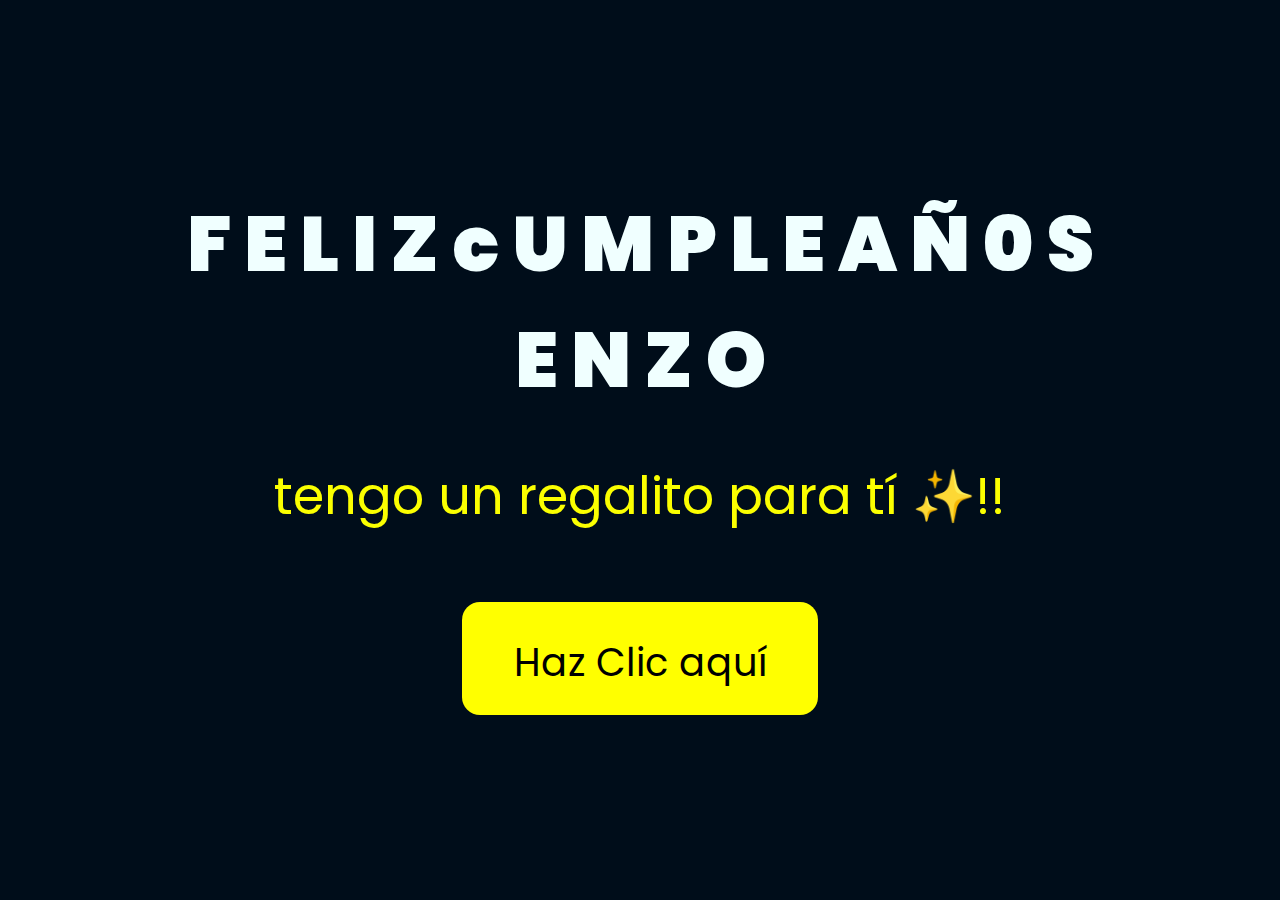
<file: index.html>
<!DOCTYPE html>
<html lang="en">
  <head>
    <meta charset="UTF-8" />
    <meta http-equiv="X-UA-Compatible" content="IE=edge" />
    <meta name="viewport" content="width=device-width, initial-scale=1.0" />
    <link rel="stylesheet" href="style.css" />
    <link rel="icon" href="img/flowers.png" type="image/x-icon" />
    <title>FLORES</title>
  </head>
  <body>
    <div class="greetings">
      <span>F</span>
      <span>E</span>
      <span>L</span>
      <span>I</span>
      <span>Z</span>
      <span>c</span>
      <span>U</span>
      <span>M</span>
      <span>P</span>
      <span>L</span>
      <span>E</span>
      <span>A</span>
      <span>Ñ</span>
      <span>0</span>
      <span>S</span>
    </div>
    <div class="greetings">
      <span>E</span>
      <span>N</span>
      <span>Z</span>
      <span>O</span>
    </div>
    <div class="greetings">
      <span></span>
      <span></span>
      <span></span>
      <span></span>
      <span></span>
      <span></span>
    </div>
    <div class="description">
      <span>tengo un regalito para tí ✨!!</span>
    </div>
    <div class="button">
      <button>
        <a href="flower.html">Haz Clic aquí</a>
      </button>
    </div>
  </body>
</html>
</file>
<file: style.css>
@import url('https://fonts.googleapis.com/css2?family=Poppins:ital,wght@0,500;1,900&display=swap');
* {
    font-family: 'Poppins', cursive;
    margin: 0;
    padding: 0;
    box-sizing: border-box;
}

body {
    color: azure;
    width: 100%;
    height: 100vh;
    display: flex;
    flex-direction: column;
    align-items: center;
    justify-content: center;
    background-color: #000d1a;
    padding: 10px;
}

.greetings {
    font-size: 6vw; /* Ajuste a tamaño de viewport */
    font-weight: 900;
    text-align: center;
}

.greetings > span {
    animation: glow 2.5s ease-in-out infinite;
}

@keyframes glow {
    0%, 100% {
        color: #fff;
        text-shadow: 0 0 12px #fbff00, 0 0 50px #fbff00, 0 0 100px #fbff00;
    }
    10%, 90% {
        color: #696565;
        text-shadow: none;
    }
}

.greetings > span:nth-child(2) {
    animation-delay: .2s;
}

.greetings > span:nth-child(3) {
    animation-delay: .4s;
}

.greetings > span:nth-child(4) {
    animation-delay: .6s;
}

.greetings > span:nth-child(5) {
    animation-delay: .8s;
}

.description {
    padding : 40px;
    font-size: 4vw; /* Ajuste a tamaño de viewport */
    margin-bottom: 3vh;
    color: #fbff00;
    text-align: center;
}

.button a {
    text-decoration: none;
    font-size: 3vw; /* Ajuste a tamaño de viewport */
    color: #111;
}

/* Estilo para el botón */
.button button {
    background-color: yellow;
    border: none;
    padding: 2vh 4vw; /* Ajuste a tamaño de viewport */
    font-size: 4vw; /* Ajuste a tamaño de viewport */
    cursor: pointer;
    position: relative;
    border-radius: 2vh;
    transition: background-color 0.3s ease-in-out;
}

.button button a {
    text-decoration: none;
    color: inherit;
}

.button button:hover {
    background-color: orange;
    box-shadow: 0 0 10px yellow, 0 0 20px yellow, 0 0 30px yellow;
}

/* Adaptación para pantallas pequeñas de hasta 400px */
@media screen and (max-width: 400px) {
    .greetings {
        font-size: 6.5vw;
    }

    .description {
        font-size: 4.5vw;
        margin-bottom: 2vh;
    }

    .button button {
        padding: 1.5vh 3vw;
        font-size: 4vw;
        border-radius: 1.5vh;
    }

    .button a {
        font-size: 3vw;
    }
}
</file>
